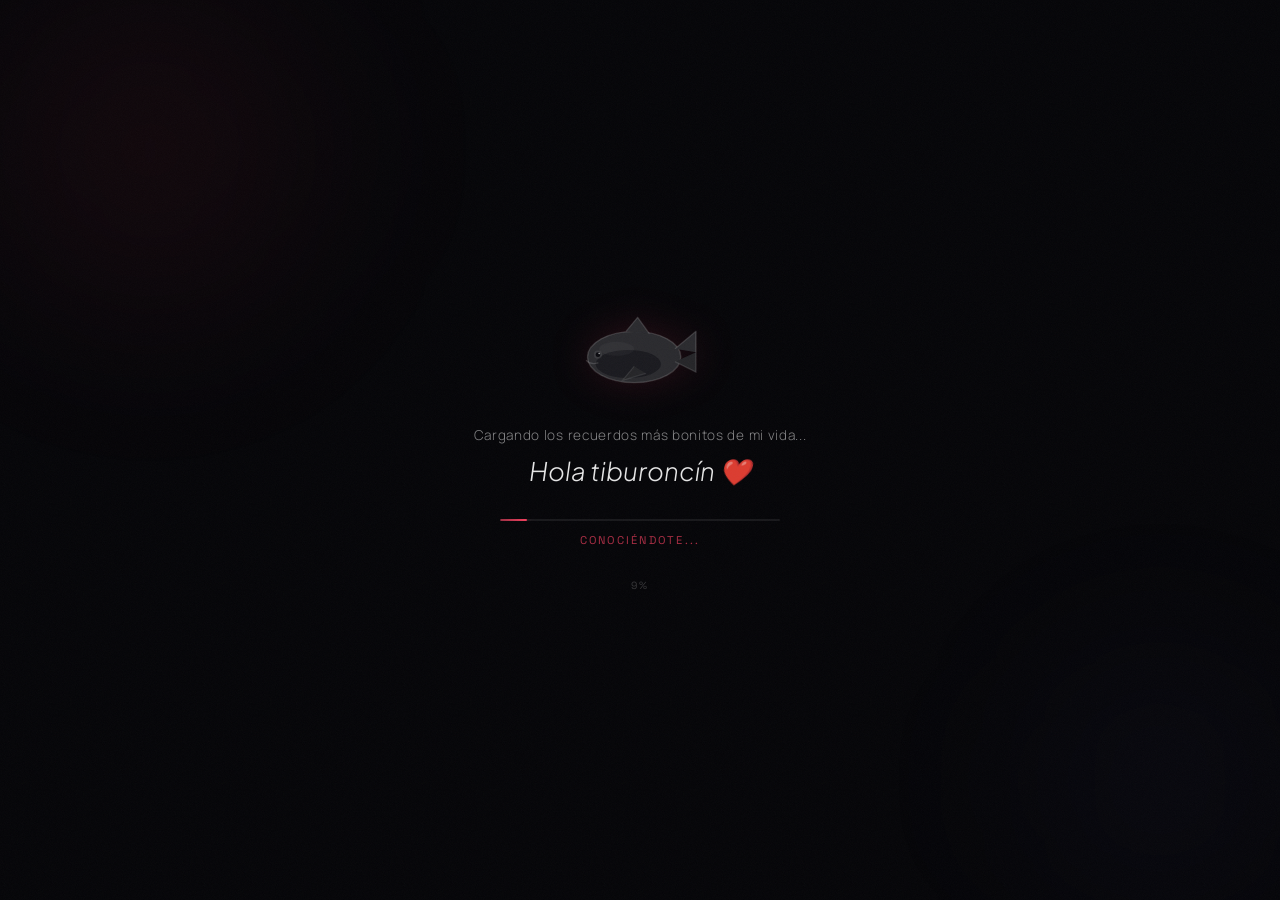
<file: loader.html>
<!DOCTYPE html>
<html lang="es" translate="no">
<head>
    <meta charset="UTF-8">
    <title>Para mi Tiburoncín ❤️</title>

    <link rel="icon"
    href='data:image/svg+xml,<svg xmlns="http://www.w3.org/2000/svg" viewBox="0 0 100 100"><text y=".9em" font-size="90">🦈❤️</text></svg>'>
  <meta charset="UTF-8">
  <meta name="viewport" content="width=device-width, initial-scale=1.0">
  <meta name="google" content="notranslate">
  <title>Cargando... — Tiburoncin</title>
  <link rel="preconnect" href="https://fonts.googleapis.com">
  <link rel="preconnect" href="https://fonts.gstatic.com" crossorigin>
  <link href="https://fonts.googleapis.com/css2?family=Manrope:wght@300;400;500&family=Plus+Jakarta+Sans:ital,wght@0,300;0,400;0,600;1,300&family=Space+Grotesk:wght@400;500&display=swap" rel="stylesheet">
  <link rel="stylesheet" href="css/loader.css">
</head>
<body>

  <!-- Grain overlay -->
  <div class="film-grain"></div>

  <!-- Glows de fondo -->
  <div class="glow glow-1"></div>
  <div class="glow glow-2"></div>

  <!-- Contenido principal -->
  <div class="loader-wrapper">

    <!-- Tiburoncín SVG animado -->
    <div class="shark-container">
      <svg class="shark-svg" viewBox="0 0 120 70" xmlns="http://www.w3.org/2000/svg">
        <!-- Cuerpo principal -->
        <ellipse cx="55" cy="42" rx="40" ry="22" fill="#2a2a2e" stroke="rgba(255,255,255,0.15)" stroke-width="1.2"/>
        <!-- Vientre -->
        <ellipse cx="50" cy="48" rx="28" ry="12" fill="#1a1a1f"/>
        <!-- Aleta dorsal -->
        <path d="M48 20 L58 8 L68 22" fill="#2a2a2e" stroke="rgba(255,255,255,0.15)" stroke-width="1.2" stroke-linejoin="round"/>
        <!-- Aleta caudal superior -->
        <path d="M90 35 L108 20 L108 38" fill="#2a2a2e" stroke="rgba(255,255,255,0.15)" stroke-width="1.2" stroke-linejoin="round"/>
        <!-- Aleta caudal inferior -->
        <path d="M90 46 L108 55 L108 38" fill="#252528" stroke="rgba(255,255,255,0.12)" stroke-width="1.2" stroke-linejoin="round"/>
        <!-- Aleta pectoral -->
        <path d="M55 50 L45 62 L65 56" fill="#252528" stroke="rgba(255,255,255,0.1)" stroke-width="1"/>
        <!-- Ojo -->
        <circle cx="24" cy="40" r="3.5" fill="rgba(255,255,255,0.08)"/>
        <circle cx="24" cy="40" r="2" fill="#0a0a0f"/>
        <circle cx="25" cy="39" r="0.7" fill="rgba(255,255,255,0.6)"/>
        <!-- Boca -->
        <path d="M14 45 Q18 49 24 47" fill="none" stroke="rgba(255,255,255,0.15)" stroke-width="1" stroke-linecap="round"/>
        <!-- Brillo sutil en cuerpo -->
        <ellipse cx="40" cy="35" rx="15" ry="6" fill="rgba(255,255,255,0.03)"/>
      </svg>
    </div>

    <!-- Texto principal -->
    <div class="loader-text-main">
      <p class="loading-label">Cargando los recuerdos más bonitos de mi vida...</p>
      <p class="loading-sub">Hola tiburoncín <span class="heart">❤️</span></p>
    </div>

    <!-- Barra de progreso -->
    <div class="progress-wrapper">
      <div class="progress-bar-track">
        <div class="progress-bar-fill" id="progressFill"></div>
      </div>
      <p class="progress-phrase" id="progressPhrase">Conociéndote...</p>
    </div>

    <!-- Porcentaje -->
    <p class="progress-percent" id="progressPercent">0%</p>

  </div>

  <script src="js/loader.js"></script>
</body>
</html>
</file>
<file: css/loader.css>
*, *::before, *::after { box-sizing: border-box; margin: 0; padding: 0; }

body {
  background: #050508;
  color: white;
  font-family: 'Plus Jakarta Sans', sans-serif;
  min-height: 100vh;
  display: flex;
  align-items: center;
  justify-content: center;
  overflow: hidden;
  user-select: none;
}

/* Grain */
.film-grain {
  position: fixed;
  inset: 0;
  pointer-events: none;
  z-index: 100;
  opacity: 0.035;
  background-image: url("data:image/svg+xml,%3Csvg viewBox='0 0 256 256' xmlns='http://www.w3.org/2000/svg'%3E%3Cfilter id='noise'%3E%3CfeTurbulence type='fractalNoise' baseFrequency='0.9' numOctaves='4' stitchTiles='stitch'/%3E%3C/filter%3E%3Crect width='100%25' height='100%25' filter='url(%23noise)'/%3E%3C/svg%3E");
  background-size: 200px 200px;
}

/* Glows */
.glow {
  position: fixed;
  border-radius: 50%;
  filter: blur(80px);
  pointer-events: none;
  z-index: 0;
}
.glow-1 {
  width: 500px; height: 500px;
  background: radial-gradient(circle, rgba(244,63,94,0.08) 0%, transparent 70%);
  top: -100px; left: -100px;
  animation: glowMove1 8s ease-in-out infinite alternate;
}
.glow-2 {
  width: 400px; height: 400px;
  background: radial-gradient(circle, rgba(100,100,200,0.06) 0%, transparent 70%);
  bottom: -80px; right: -80px;
  animation: glowMove2 10s ease-in-out infinite alternate;
}
@keyframes glowMove1 { to { transform: translate(60px, 80px); } }
@keyframes glowMove2 { to { transform: translate(-60px, -60px); } }

/* Wrapper */
.loader-wrapper {
  position: relative;
  z-index: 10;
  display: flex;
  flex-direction: column;
  align-items: center;
  gap: 2rem;
  padding: 2rem;
  text-align: center;
}

/* Tiburoncín */
.shark-container {
  animation: sharkSwim 3s ease-in-out infinite;
}
.shark-svg {
  width: 140px;
  height: auto;
  filter: drop-shadow(0 0 20px rgba(244,63,94,0.15));
}
@keyframes sharkSwim {
  0%, 100% { transform: translateY(0px) rotate(-1deg); }
  25% { transform: translateY(-8px) rotate(1deg); }
  50% { transform: translateY(-4px) rotate(-0.5deg); }
  75% { transform: translateY(-10px) rotate(1.5deg); }
}

/* Texto */
.loader-text-main {
  display: flex;
  flex-direction: column;
  gap: 0.6rem;
}
.loading-label {
  font-family: 'Manrope', sans-serif;
  font-size: 0.85rem;
  font-weight: 300;
  letter-spacing: 0.05em;
  color: rgba(255,255,255,0.5);
  animation: fadeInUp 1s ease forwards;
}
.loading-sub {
  font-family: 'Plus Jakarta Sans', sans-serif;
  font-size: 1.6rem;
  font-weight: 300;
  font-style: italic;
  color: rgba(255,255,255,0.9);
  animation: fadeInUp 1s ease 0.3s both;
}
.heart {
  display: inline-block;
  animation: heartBeat 1.2s ease-in-out infinite;
}
@keyframes heartBeat {
  0%, 100% { transform: scale(1); }
  50% { transform: scale(1.25); }
}

/* Barra de progreso */
.progress-wrapper {
  display: flex;
  flex-direction: column;
  align-items: center;
  gap: 0.75rem;
  width: 280px;
  animation: fadeInUp 1s ease 0.5s both;
}
.progress-bar-track {
  width: 100%;
  height: 2px;
  background: rgba(255,255,255,0.08);
  border-radius: 99px;
  overflow: hidden;
}
.progress-bar-fill {
  height: 100%;
  width: 0%;
  background: linear-gradient(90deg, rgba(244,63,94,0.6), rgba(244,63,94,1));
  border-radius: 99px;
  transition: width 0.4s cubic-bezier(0.4, 0, 0.2, 1);
  box-shadow: 0 0 12px rgba(244,63,94,0.5);
}
.progress-phrase {
  font-family: 'Space Grotesk', sans-serif;
  font-size: 0.7rem;
  letter-spacing: 0.2em;
  text-transform: uppercase;
  color: rgba(244,63,94,0.7);
  transition: opacity 0.4s ease;
  min-height: 1em;
}
.progress-percent {
  font-family: 'Space Grotesk', sans-serif;
  font-size: 0.65rem;
  letter-spacing: 0.15em;
  color: rgba(255,255,255,0.2);
  animation: fadeInUp 1s ease 0.7s both;
}

/* Animaciones entrada */
@keyframes fadeInUp {
  from { opacity: 0; transform: translateY(16px); }
  to { opacity: 1; transform: translateY(0); }
}

/* Fade out al terminar */
body.fade-out {
  animation: pageFadeOut 0.8s ease forwards;
}
@keyframes pageFadeOut {
  to { opacity: 0; }
}
</file>
